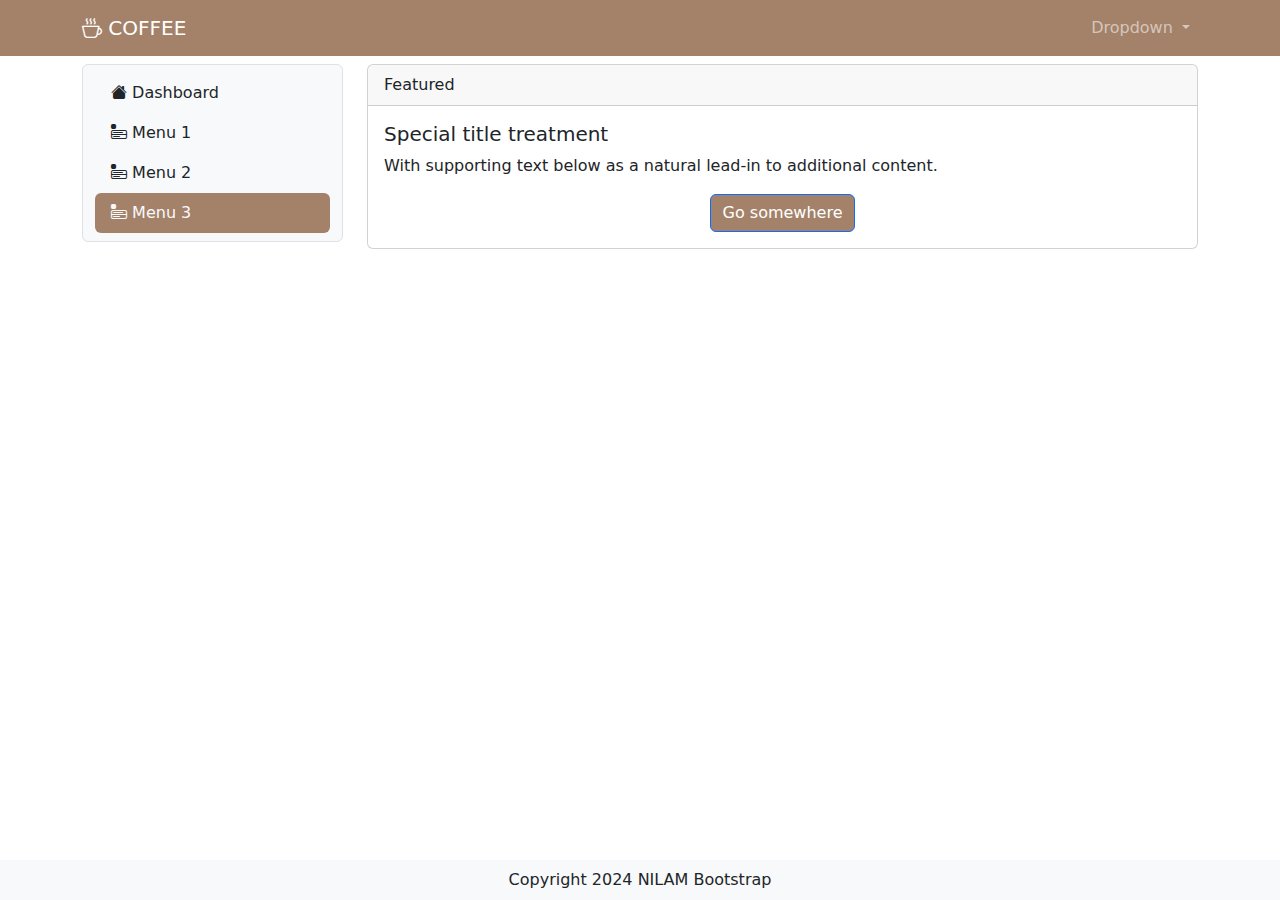
<file: menu3.html>
<html lang="en">

<head>
    <meta charset="utf-8">
    <meta name="viewport" content="width=device-width, initial-scale=1">
    <title>Bootstrap demo</title>
    <link href="https://cdn.jsdelivr.net/npm/bootstrap@5.3.3/dist/css/bootstrap.min.css" rel="stylesheet"
        integrity="sha384-QWTKZyjpPEjISv5WaRU9OFeRpok6YctnYmDr5pNlyT2bRjXh0JMhjY6hW+ALEwIH" crossorigin="anonymous">
    <link rel="stylesheet" href="style.css">
    <link rel="stylesheet" href="https://cdn.jsdelivr.net/npm/bootstrap-icons@1.11.3/font/bootstrap-icons.min.css">
    <script src="https://code.jquery.com/jquery-3.6.0.min.js"></script>
</head>

<body class="menu3-page">
    <!--Header-->
    <nav class="navbar navbar-expand bg-primary navbar-dark">
        <div class="container-lg">
            <a class="navbar-brand" href="#"> <i class="bi bi-cup-hot"></i></i> COFFEE</a>
            <div class="collapse navbar-collapse justify-content-end" id="navbarSupportedContent">
                <ul class="navbar-nav">
                    <li class="nav-item dropdown">
                        <a class="nav-link dropdown-toggle" href="#" role="button" data-bs-toggle="dropdown"
                            aria-expanded="false">
                            Dropdown
                        </a>
                        <ul class="dropdown-menu dropdown-menu-end mt-2">
                            <li><a class="dropdown-item" href="#" data-bs-toggle="modal" data-bs-target="#exampleModal">
                                    <i class="bi bi-person-fill"></i> Profil</a></li>
                            <li><a class="dropdown-item" href="#"> <i class="bi bi-key-fill"></i> Ubah Password</a></li>
                            <li><a class="dropdown-item" href="#"> <i class="bi bi-gear-fill"></i> Pengaturan</a></li>
                            <li>
                                <hr class="dropdown-divider">
                            </li>
                            <li><a class="dropdown-item" href="#"> <i class="bi bi-box-arrow-left"></i> Logout</a></li>
                        </ul>
                    </li>
                </ul>
            </div>
        </div>
    </nav>
    <!--End Header-->

    <div class="container-lg">
        <div class="row">
            <!--Sidebar Navigasi-->
            <div class="col-lg-3">


                <nav class="navbar navbar-expand-lg bg-body-tertiary rounded mt-2 border">
                    <div class="container-fluid">
                        <button class="navbar-toggler" type="button" data-bs-toggle="offcanvas"
                            data-bs-target="#offcanvasNavbar" aria-controls="offcanvasNavbar"
                            aria-label="Toggle navigation">
                            <span class="navbar-toggler-icon"></span>
                        </button>
                        <div class="offcanvas offcanvas-start" tabindex="-1" id="offcanvasNavbar"
                            aria-labelledby="offcanvasNavbarLabel">
                            <div class="offcanvas-header">
                                <h5 class="offcanvas-title" id="offcanvasNavbarLabel">Offcanvas</h5>
                                <button type="button" class="btn-close" data-bs-dismiss="offcanvas"
                                    aria-label="Close"></button>
                            </div>
                            <div class="offcanvas-body">
                                <ul class="nav nav-pills flex-column  flex-grow-1">
                                    <li class="nav-item">
                                        <a class="nav-link link-dark " aria-current="page" href="index.html"> <i
                                                class="bi bi-house-fill"></i> Dashboard</a>
                                    </li>
                                    <li class="nav-item">
                                        <a class="nav-link link-dark" href="menu1.html"> <i class="bi bi-menu-app-fill"></i></i>
                                            Menu 1</a>
                                    </li>
                                    <li class="nav-item">
                                        <a class="nav-link link-dark" href="table.html"> <i
                                                class="bi bi-menu-app-fill"></i></i>
                                            Menu 2</a>
                                    </li>
                                    <li class="nav-item">
                                        <a class="nav-link link-dark" href="menu3.html"> <i class="bi bi-menu-app-fill"></i></i>
                                            Menu 3</a>
                                    </li>
                                </ul>
                                </li>
                                </ul>
                            </div>
                        </div>
                    </div>
                </nav>

            </div>
            <!--End Sidebar Navigasi-->

            <!--Content-->
            <div class="col-lg-9">
                <div class="card mt-2">
                    <div class="card-header">
                        Featured
                    </div>
                    <div class="card-body">
                        <h5 class="card-title">Special title treatment</h5>
                        <p class="card-text">With supporting text below as a natural lead-in to additional content.</p>
                        <div class="text-center">
                            <a href="#" class="btn btn-primary">Go somewhere</a>
                        </div>
                    </div>
                </div>
            </div>
            <!--Content-->
        </div>

        <!--Footer-->
        <div class="text-center bg-light fixed-bottom py-2">
            Copyright 2024 NILAM Bootstrap
        </div>
        <!--End Footer-->

    </div>

    <!--Modal-->
    <!-- Modal -->
    <div class="modal fade modal-xl" id="exampleModal" tabindex="-1" aria-labelledby="exampleModalLabel"
        aria-hidden="true">
        <div class="modal-dialog modal-fullscreen-md-down">
            <div class="modal-content">
                <div class="modal-header">
                    <h1 class="modal-title fs-5" id="exampleModalLabel">Profil</h1>
                    <button type="button" class="btn-close" data-bs-dismiss="modal" aria-label="Close"></button>
                </div>
                <div class="modal-body">
                    <form action="">
                        <div class="mb-3">
                            <label for="exampleFormControlInput1" class="form-label">Email address</label>
                            <input type="email" class="form-control" id="exampleFormControlInput1"
                                placeholder="name@example.com" value="nilamcahaya012022@gmail.com">
                        </div>
                        <div class="mb-3">
                            <label for="exampleFormControlInput1" class="form-label">Nama</label>
                            <input type="text" class="form-control" id="exampleFormControlInput1"
                                placeholder="Nama Anda">
                        </div>
                        <div class="mb-3">
                            <label for="exampleFormControlTextarea1" class="form-label">Alamat</label>
                            <textarea class="form-control" id="exampleFormControlTextarea1" rows="3"></textarea>
                        </div>
                        <select class="form-select" aria-label="Default select example">
                            <option selected>Hobi</option>
                            <option value="1">Memasak</option>
                            <option value="2">Menonton</option>
                            <option value="3">Mendengar Musik</option>
                            <option value="3">Membaca</option>
                        </select>
                    </form>
                </div>
                <div class="modal-footer">
                    <button type="button" class="btn btn-secondary" data-bs-dismiss="modal">Close</button>
                    <button type="button" class="btn btn-primary">Save</button>
                </div>
            </div>
        </div>
    </div>
    <!--End Modal-->
    <script src="https://cdn.jsdelivr.net/npm/bootstrap@5.3.3/dist/js/bootstrap.bundle.min.js"
        integrity="sha384-YvpcrYf0tY3lHB60NNkmXc5s9fDVZLESaAA55NDzOxhy9GkcIdslK1eN7N6jIeHz"
        crossorigin="anonymous"></script>

        <script>
            $(document).ready(function(){
                if($('body').hasClass('dashboard-page')) {
                    $('.nav-link[href="index.html"]').removeClass('link-dark').addClass('active link-light');
                }else if($('body').hasClass('table-page')) {
                    $('.nav-link[href="table.html"]').removeClass('link-dark').addClass('active link-light');
                }else if($('body').hasClass('menu1-page')) {
                    $('.nav-link[href="menu1.html"]').removeClass('link-dark').addClass('active link-light');
                }else if($('body').hasClass('menu3-page')) {
                    $('.nav-link[href="menu3.html"]').removeClass('link-dark').addClass('active link-light');
                }
            });
        </script>
</body>
</html>
</file>
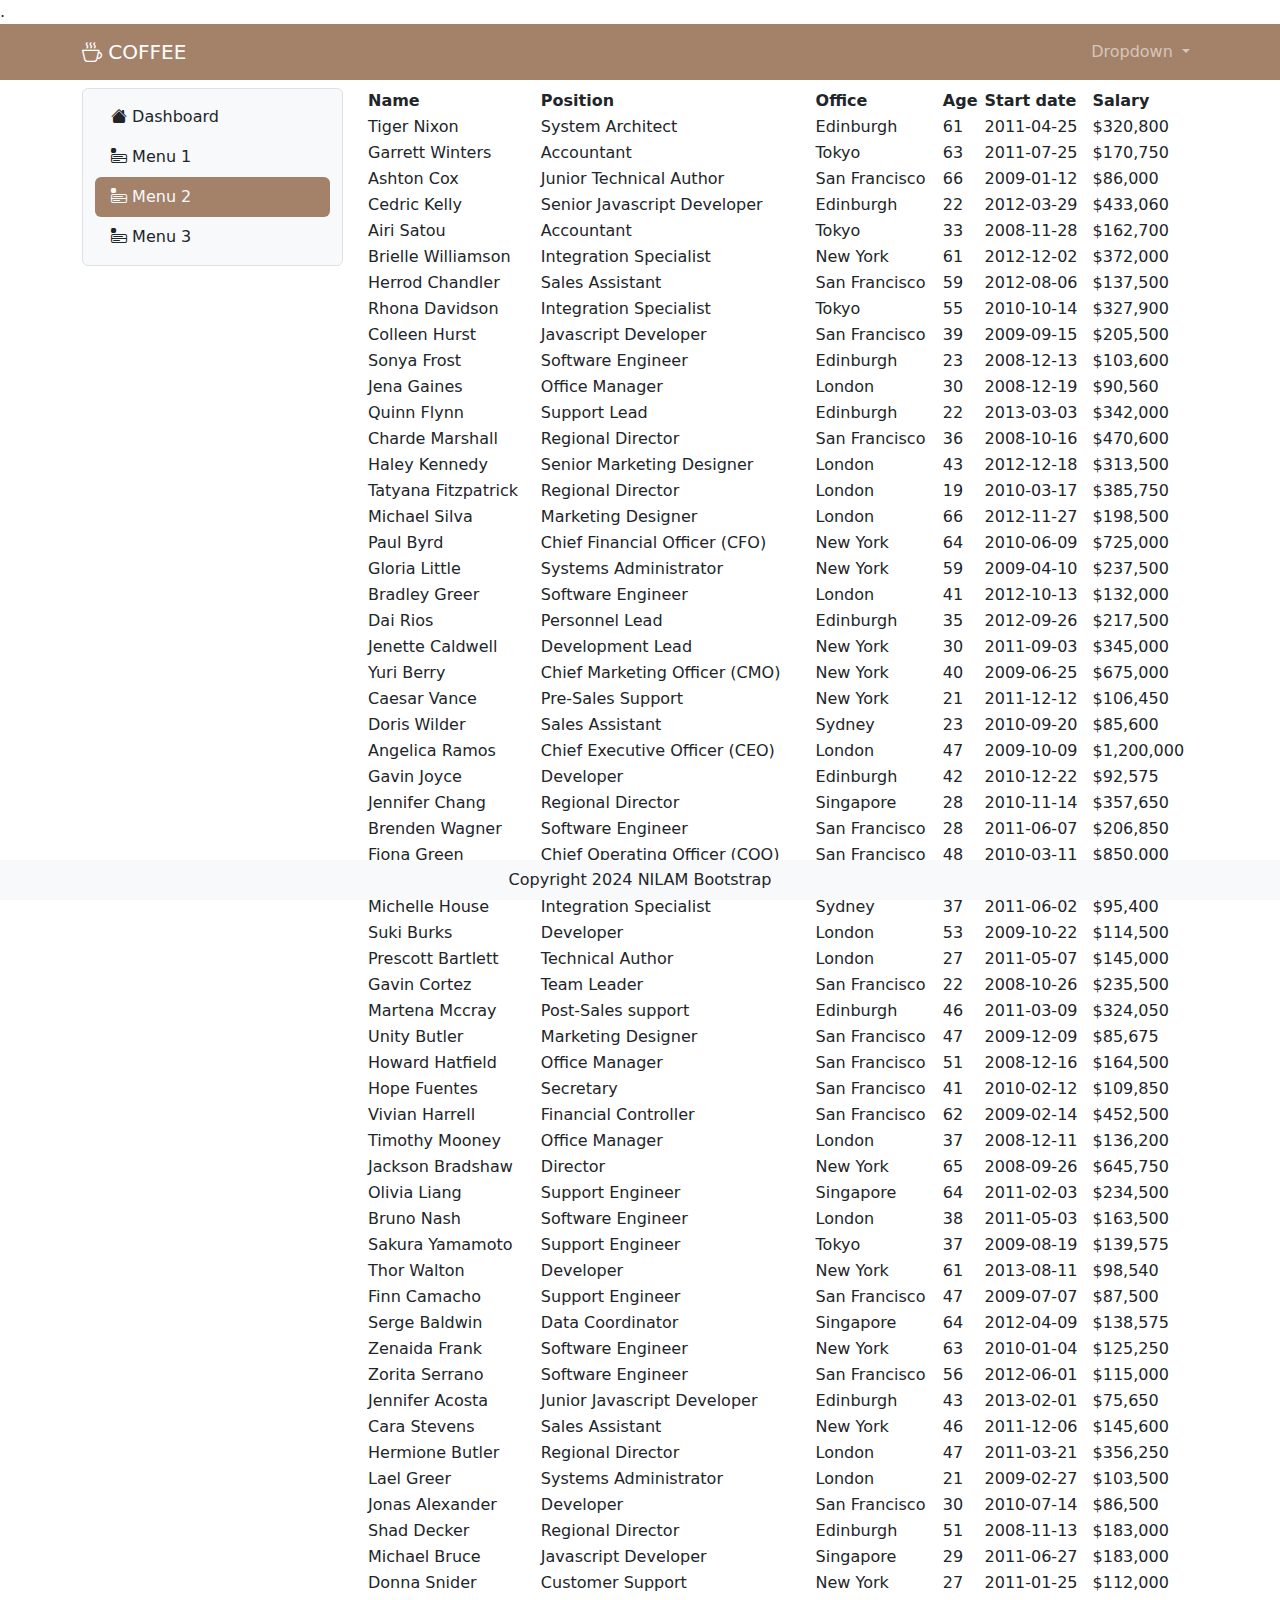
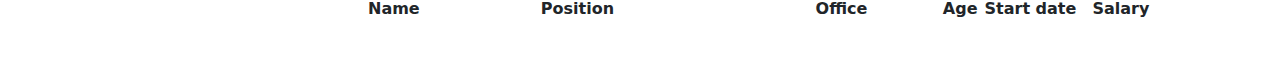
<file: table.html>
<!doctype html>
<html lang="en">

<head>
    <meta charset="utf-8">
    <meta name="viewport" content="width=device-width, initial-scale=1">
    <title>Bootstrap demo</title>
    <link href="https://cdn.jsdelivr.net/npm/bootstrap@5.3.3/dist/css/bootstrap.min.css" rel="stylesheet"
        integrity="sha384-QWTKZyjpPEjISv5WaRU9OFeRpok6YctnYmDr5pNlyT2bRjXh0JMhjY6hW+ALEwIH" crossorigin="anonymous">
    <link rel="stylesheet" href="style.css">
    <link rel="stylesheet" href="https://cdn.jsdelivr.net/npm/bootstrap-icons@1.11.3/font/bootstrap-icons.min.css">
    <link rel="stylesheet" href="https://cdn.datatables.net/2.0.8/css/dataTables.dataTables.css" />
    <script src="https://code.jquery.com/jquery-3.6.0.min.js"></script>
    <script src="https://cdn.datatables.net/2.0.8/js/dataTables.js"></script>
</head>
.
<body class="table-page">
    <!--Header-->
    <nav class="navbar navbar-expand bg-primary navbar-dark">
        <div class="container-lg">
            <a class="navbar-brand" href="#"> <i class="bi bi-cup-hot"></i></i> COFFEE</a>
            <div class="collapse navbar-collapse justify-content-end" id="navbarSupportedContent">
                <ul class="navbar-nav">
                    <li class="nav-item dropdown">
                        <a class="nav-link dropdown-toggle" href="#" role="button" data-bs-toggle="dropdown"
                            aria-expanded="false">
                            Dropdown
                        </a>
                        <ul class="dropdown-menu dropdown-menu-end mt-2">
                            <li><a class="dropdown-item" href="#" data-bs-toggle="modal" data-bs-target="#exampleModal">
                                    <i class="bi bi-person-fill"></i> Profil</a></li>
                            <li><a class="dropdown-item" href="#"> <i class="bi bi-key-fill"></i> Ubah Password</a></li>
                            <li><a class="dropdown-item" href="#"> <i class="bi bi-gear-fill"></i> Pengaturan</a></li>
                            <li>
                                <hr class="dropdown-divider">
                            </li>
                            <li><a class="dropdown-item" href="#"> <i class="bi bi-box-arrow-left"></i> Logout</a></li>
                        </ul>
                    </li>
                </ul>
            </div>
        </div>
    </nav>
    <!--End Header-->

    <div class="container-lg">
        <div class="row">
            <!--Sidebar Navigasi-->
            <div class="col-lg-3">


                <nav class="navbar navbar-expand-lg bg-body-tertiary rounded mt-2 border">
                    <div class="container-fluid">
                        <button class="navbar-toggler" type="button" data-bs-toggle="offcanvas"
                            data-bs-target="#offcanvasNavbar" aria-controls="offcanvasNavbar"
                            aria-label="Toggle navigation">
                            <span class="navbar-toggler-icon"></span>
                        </button>
                        <div class="offcanvas offcanvas-start" tabindex="-1" id="offcanvasNavbar"
                            aria-labelledby="offcanvasNavbarLabel">
                            <div class="offcanvas-header">
                                <h5 class="offcanvas-title" id="offcanvasNavbarLabel">Offcanvas</h5>
                                <button type="button" class="btn-close" data-bs-dismiss="offcanvas"
                                    aria-label="Close"></button>
                            </div>
                            <div class="offcanvas-body">
                                <ul class="nav nav-pills flex-column  flex-grow-1">
                                    <li class="nav-item">
                                        <a class="nav-link link-dark " aria-current="page" href="index.html"> <i
                                                class="bi bi-house-fill"></i> Dashboard</a>
                                    </li>
                                    <li class="nav-item">
                                        <a class="nav-link link-dark" href="menu1.html"> <i class="bi bi-menu-app-fill"></i></i>
                                            Menu 1</a>
                                    </li>
                                    <li class="nav-item">
                                        <a class="nav-link link-dark" href="table.html"> <i class="bi bi-menu-app-fill"></i></i>
                                            Menu 2</a>
                                    </li>
                                    <li class="nav-item">
                                        <a class="nav-link link-dark" href="menu3.html"> <i class="bi bi-menu-app-fill"></i></i>
                                            Menu 3</a>
                                    </li>
                                </ul>
                                </li>
                                </ul>
                            </div>
                        </div>
                    </div>
                </nav>

            </div>
            <!--End Sidebar Navigasi-->

            <!--Content-->
            <div class="col-lg-9 mb-5 mt-2">
            <table id="example" class="display" style="width:100%">
                <thead>
                    <tr>
                        <th>Name</th>
                        <th>Position</th>
                        <th>Office</th>
                        <th>Age</th>
                        <th>Start date</th>
                        <th>Salary</th>
                    </tr>
                </thead>
                <tbody>
                    <tr>
                        <td>Tiger Nixon</td>
                        <td>System Architect</td>
                        <td>Edinburgh</td>
                        <td>61</td>
                        <td>2011-04-25</td>
                        <td>$320,800</td>
                    </tr>
                    <tr>
                        <td>Garrett Winters</td>
                        <td>Accountant</td>
                        <td>Tokyo</td>
                        <td>63</td>
                        <td>2011-07-25</td>
                        <td>$170,750</td>
                    </tr>
                    <tr>
                        <td>Ashton Cox</td>
                        <td>Junior Technical Author</td>
                        <td>San Francisco</td>
                        <td>66</td>
                        <td>2009-01-12</td>
                        <td>$86,000</td>
                    </tr>
                    <tr>
                        <td>Cedric Kelly</td>
                        <td>Senior Javascript Developer</td>
                        <td>Edinburgh</td>
                        <td>22</td>
                        <td>2012-03-29</td>
                        <td>$433,060</td>
                    </tr>
                    <tr>
                        <td>Airi Satou</td>
                        <td>Accountant</td>
                        <td>Tokyo</td>
                        <td>33</td>
                        <td>2008-11-28</td>
                        <td>$162,700</td>
                    </tr>
                    <tr>
                        <td>Brielle Williamson</td>
                        <td>Integration Specialist</td>
                        <td>New York</td>
                        <td>61</td>
                        <td>2012-12-02</td>
                        <td>$372,000</td>
                    </tr>
                    <tr>
                        <td>Herrod Chandler</td>
                        <td>Sales Assistant</td>
                        <td>San Francisco</td>
                        <td>59</td>
                        <td>2012-08-06</td>
                        <td>$137,500</td>
                    </tr>
                    <tr>
                        <td>Rhona Davidson</td>
                        <td>Integration Specialist</td>
                        <td>Tokyo</td>
                        <td>55</td>
                        <td>2010-10-14</td>
                        <td>$327,900</td>
                    </tr>
                    <tr>
                        <td>Colleen Hurst</td>
                        <td>Javascript Developer</td>
                        <td>San Francisco</td>
                        <td>39</td>
                        <td>2009-09-15</td>
                        <td>$205,500</td>
                    </tr>
                    <tr>
                        <td>Sonya Frost</td>
                        <td>Software Engineer</td>
                        <td>Edinburgh</td>
                        <td>23</td>
                        <td>2008-12-13</td>
                        <td>$103,600</td>
                    </tr>
                    <tr>
                        <td>Jena Gaines</td>
                        <td>Office Manager</td>
                        <td>London</td>
                        <td>30</td>
                        <td>2008-12-19</td>
                        <td>$90,560</td>
                    </tr>
                    <tr>
                        <td>Quinn Flynn</td>
                        <td>Support Lead</td>
                        <td>Edinburgh</td>
                        <td>22</td>
                        <td>2013-03-03</td>
                        <td>$342,000</td>
                    </tr>
                    <tr>
                        <td>Charde Marshall</td>
                        <td>Regional Director</td>
                        <td>San Francisco</td>
                        <td>36</td>
                        <td>2008-10-16</td>
                        <td>$470,600</td>
                    </tr>
                    <tr>
                        <td>Haley Kennedy</td>
                        <td>Senior Marketing Designer</td>
                        <td>London</td>
                        <td>43</td>
                        <td>2012-12-18</td>
                        <td>$313,500</td>
                    </tr>
                    <tr>
                        <td>Tatyana Fitzpatrick</td>
                        <td>Regional Director</td>
                        <td>London</td>
                        <td>19</td>
                        <td>2010-03-17</td>
                        <td>$385,750</td>
                    </tr>
                    <tr>
                        <td>Michael Silva</td>
                        <td>Marketing Designer</td>
                        <td>London</td>
                        <td>66</td>
                        <td>2012-11-27</td>
                        <td>$198,500</td>
                    </tr>
                    <tr>
                        <td>Paul Byrd</td>
                        <td>Chief Financial Officer (CFO)</td>
                        <td>New York</td>
                        <td>64</td>
                        <td>2010-06-09</td>
                        <td>$725,000</td>
                    </tr>
                    <tr>
                        <td>Gloria Little</td>
                        <td>Systems Administrator</td>
                        <td>New York</td>
                        <td>59</td>
                        <td>2009-04-10</td>
                        <td>$237,500</td>
                    </tr>
                    <tr>
                        <td>Bradley Greer</td>
                        <td>Software Engineer</td>
                        <td>London</td>
                        <td>41</td>
                        <td>2012-10-13</td>
                        <td>$132,000</td>
                    </tr>
                    <tr>
                        <td>Dai Rios</td>
                        <td>Personnel Lead</td>
                        <td>Edinburgh</td>
                        <td>35</td>
                        <td>2012-09-26</td>
                        <td>$217,500</td>
                    </tr>
                    <tr>
                        <td>Jenette Caldwell</td>
                        <td>Development Lead</td>
                        <td>New York</td>
                        <td>30</td>
                        <td>2011-09-03</td>
                        <td>$345,000</td>
                    </tr>
                    <tr>
                        <td>Yuri Berry</td>
                        <td>Chief Marketing Officer (CMO)</td>
                        <td>New York</td>
                        <td>40</td>
                        <td>2009-06-25</td>
                        <td>$675,000</td>
                    </tr>
                    <tr>
                        <td>Caesar Vance</td>
                        <td>Pre-Sales Support</td>
                        <td>New York</td>
                        <td>21</td>
                        <td>2011-12-12</td>
                        <td>$106,450</td>
                    </tr>
                    <tr>
                        <td>Doris Wilder</td>
                        <td>Sales Assistant</td>
                        <td>Sydney</td>
                        <td>23</td>
                        <td>2010-09-20</td>
                        <td>$85,600</td>
                    </tr>
                    <tr>
                        <td>Angelica Ramos</td>
                        <td>Chief Executive Officer (CEO)</td>
                        <td>London</td>
                        <td>47</td>
                        <td>2009-10-09</td>
                        <td>$1,200,000</td>
                    </tr>
                    <tr>
                        <td>Gavin Joyce</td>
                        <td>Developer</td>
                        <td>Edinburgh</td>
                        <td>42</td>
                        <td>2010-12-22</td>
                        <td>$92,575</td>
                    </tr>
                    <tr>
                        <td>Jennifer Chang</td>
                        <td>Regional Director</td>
                        <td>Singapore</td>
                        <td>28</td>
                        <td>2010-11-14</td>
                        <td>$357,650</td>
                    </tr>
                    <tr>
                        <td>Brenden Wagner</td>
                        <td>Software Engineer</td>
                        <td>San Francisco</td>
                        <td>28</td>
                        <td>2011-06-07</td>
                        <td>$206,850</td>
                    </tr>
                    <tr>
                        <td>Fiona Green</td>
                        <td>Chief Operating Officer (COO)</td>
                        <td>San Francisco</td>
                        <td>48</td>
                        <td>2010-03-11</td>
                        <td>$850,000</td>
                    </tr>
                    <tr>
                        <td>Shou Itou</td>
                        <td>Regional Marketing</td>
                        <td>Tokyo</td>
                        <td>20</td>
                        <td>2011-08-14</td>
                        <td>$163,000</td>
                    </tr>
                    <tr>
                        <td>Michelle House</td>
                        <td>Integration Specialist</td>
                        <td>Sydney</td>
                        <td>37</td>
                        <td>2011-06-02</td>
                        <td>$95,400</td>
                    </tr>
                    <tr>
                        <td>Suki Burks</td>
                        <td>Developer</td>
                        <td>London</td>
                        <td>53</td>
                        <td>2009-10-22</td>
                        <td>$114,500</td>
                    </tr>
                    <tr>
                        <td>Prescott Bartlett</td>
                        <td>Technical Author</td>
                        <td>London</td>
                        <td>27</td>
                        <td>2011-05-07</td>
                        <td>$145,000</td>
                    </tr>
                    <tr>
                        <td>Gavin Cortez</td>
                        <td>Team Leader</td>
                        <td>San Francisco</td>
                        <td>22</td>
                        <td>2008-10-26</td>
                        <td>$235,500</td>
                    </tr>
                    <tr>
                        <td>Martena Mccray</td>
                        <td>Post-Sales support</td>
                        <td>Edinburgh</td>
                        <td>46</td>
                        <td>2011-03-09</td>
                        <td>$324,050</td>
                    </tr>
                    <tr>
                        <td>Unity Butler</td>
                        <td>Marketing Designer</td>
                        <td>San Francisco</td>
                        <td>47</td>
                        <td>2009-12-09</td>
                        <td>$85,675</td>
                    </tr>
                    <tr>
                        <td>Howard Hatfield</td>
                        <td>Office Manager</td>
                        <td>San Francisco</td>
                        <td>51</td>
                        <td>2008-12-16</td>
                        <td>$164,500</td>
                    </tr>
                    <tr>
                        <td>Hope Fuentes</td>
                        <td>Secretary</td>
                        <td>San Francisco</td>
                        <td>41</td>
                        <td>2010-02-12</td>
                        <td>$109,850</td>
                    </tr>
                    <tr>
                        <td>Vivian Harrell</td>
                        <td>Financial Controller</td>
                        <td>San Francisco</td>
                        <td>62</td>
                        <td>2009-02-14</td>
                        <td>$452,500</td>
                    </tr>
                    <tr>
                        <td>Timothy Mooney</td>
                        <td>Office Manager</td>
                        <td>London</td>
                        <td>37</td>
                        <td>2008-12-11</td>
                        <td>$136,200</td>
                    </tr>
                    <tr>
                        <td>Jackson Bradshaw</td>
                        <td>Director</td>
                        <td>New York</td>
                        <td>65</td>
                        <td>2008-09-26</td>
                        <td>$645,750</td>
                    </tr>
                    <tr>
                        <td>Olivia Liang</td>
                        <td>Support Engineer</td>
                        <td>Singapore</td>
                        <td>64</td>
                        <td>2011-02-03</td>
                        <td>$234,500</td>
                    </tr>
                    <tr>
                        <td>Bruno Nash</td>
                        <td>Software Engineer</td>
                        <td>London</td>
                        <td>38</td>
                        <td>2011-05-03</td>
                        <td>$163,500</td>
                    </tr>
                    <tr>
                        <td>Sakura Yamamoto</td>
                        <td>Support Engineer</td>
                        <td>Tokyo</td>
                        <td>37</td>
                        <td>2009-08-19</td>
                        <td>$139,575</td>
                    </tr>
                    <tr>
                        <td>Thor Walton</td>
                        <td>Developer</td>
                        <td>New York</td>
                        <td>61</td>
                        <td>2013-08-11</td>
                        <td>$98,540</td>
                    </tr>
                    <tr>
                        <td>Finn Camacho</td>
                        <td>Support Engineer</td>
                        <td>San Francisco</td>
                        <td>47</td>
                        <td>2009-07-07</td>
                        <td>$87,500</td>
                    </tr>
                    <tr>
                        <td>Serge Baldwin</td>
                        <td>Data Coordinator</td>
                        <td>Singapore</td>
                        <td>64</td>
                        <td>2012-04-09</td>
                        <td>$138,575</td>
                    </tr>
                    <tr>
                        <td>Zenaida Frank</td>
                        <td>Software Engineer</td>
                        <td>New York</td>
                        <td>63</td>
                        <td>2010-01-04</td>
                        <td>$125,250</td>
                    </tr>
                    <tr>
                        <td>Zorita Serrano</td>
                        <td>Software Engineer</td>
                        <td>San Francisco</td>
                        <td>56</td>
                        <td>2012-06-01</td>
                        <td>$115,000</td>
                    </tr>
                    <tr>
                        <td>Jennifer Acosta</td>
                        <td>Junior Javascript Developer</td>
                        <td>Edinburgh</td>
                        <td>43</td>
                        <td>2013-02-01</td>
                        <td>$75,650</td>
                    </tr>
                    <tr>
                        <td>Cara Stevens</td>
                        <td>Sales Assistant</td>
                        <td>New York</td>
                        <td>46</td>
                        <td>2011-12-06</td>
                        <td>$145,600</td>
                    </tr>
                    <tr>
                        <td>Hermione Butler</td>
                        <td>Regional Director</td>
                        <td>London</td>
                        <td>47</td>
                        <td>2011-03-21</td>
                        <td>$356,250</td>
                    </tr>
                    <tr>
                        <td>Lael Greer</td>
                        <td>Systems Administrator</td>
                        <td>London</td>
                        <td>21</td>
                        <td>2009-02-27</td>
                        <td>$103,500</td>
                    </tr>
                    <tr>
                        <td>Jonas Alexander</td>
                        <td>Developer</td>
                        <td>San Francisco</td>
                        <td>30</td>
                        <td>2010-07-14</td>
                        <td>$86,500</td>
                    </tr>
                    <tr>
                        <td>Shad Decker</td>
                        <td>Regional Director</td>
                        <td>Edinburgh</td>
                        <td>51</td>
                        <td>2008-11-13</td>
                        <td>$183,000</td>
                    </tr>
                    <tr>
                        <td>Michael Bruce</td>
                        <td>Javascript Developer</td>
                        <td>Singapore</td>
                        <td>29</td>
                        <td>2011-06-27</td>
                        <td>$183,000</td>
                    </tr>
                    <tr>
                        <td>Donna Snider</td>
                        <td>Customer Support</td>
                        <td>New York</td>
                        <td>27</td>
                        <td>2011-01-25</td>
                        <td>$112,000</td>
                    </tr>
                </tbody>
                <tfoot>
                    <tr>
                        <th>Name</th>
                        <th>Position</th>
                        <th>Office</th>
                        <th>Age</th>
                        <th>Start date</th>
                        <th>Salary</th>
                    </tr>
                </tfoot>
            </table>
            </div>
            <!--Content-->
        </div>

        <!--Footer-->
        <div class="text-center bg-light fixed-bottom py-2">
            Copyright 2024 NILAM Bootstrap
        </div>
        <!--End Footer-->

    </div>

    <!--Modal-->
    <!-- Modal -->
    <div class="modal fade modal-xl" id="exampleModal" tabindex="-1" aria-labelledby="exampleModalLabel"
        aria-hidden="true">
        <div class="modal-dialog modal-fullscreen-md-down">
            <div class="modal-content">
                <div class="modal-header">
                    <h1 class="modal-title fs-5" id="exampleModalLabel">Profil</h1>
                    <button type="button" class="btn-close" data-bs-dismiss="modal" aria-label="Close"></button>
                </div>
                <div class="modal-body">
                    <form action="">
                        <div class="mb-3">
                            <label for="exampleFormControlInput1" class="form-label">Email address</label>
                            <input type="email" class="form-control" id="exampleFormControlInput1"
                                placeholder="name@example.com" value="nilamcahaya012022@gmail.com">
                        </div>
                        <div class="mb-3">
                            <label for="exampleFormControlInput1" class="form-label">Nama</label>
                            <input type="text" class="form-control" id="exampleFormControlInput1"
                                placeholder="Nama Anda">
                        </div>
                        <div class="mb-3">
                            <label for="exampleFormControlTextarea1" class="form-label">Alamat</label>
                            <textarea class="form-control" id="exampleFormControlTextarea1" rows="3"></textarea>
                        </div>
                        <select class="form-select" aria-label="Default select example">
                            <option selected>Hobi</option>
                            <option value="1">Memasak</option>
                            <option value="2">Menonton</option>
                            <option value="3">Mendengar Musik</option>
                            <option value="3">Membaca</option>
                        </select>
                    </form>
                </div>
                <div class="modal-footer">
                    <button type="button" class="btn btn-secondary" data-bs-dismiss="modal">Close</button>
                    <button type="button" class="btn btn-primary">Save</button>
                </div>
            </div>
        </div>
    </div>
    <!--End Modal-->
    <script src="https://cdn.jsdelivr.net/npm/bootstrap@5.3.3/dist/js/bootstrap.bundle.min.js"
        integrity="sha384-YvpcrYf0tY3lHB60NNkmXc5s9fDVZLESaAA55NDzOxhy9GkcIdslK1eN7N6jIeHz"
        crossorigin="anonymous"></script>
        <script>
            $(document).ready(function(){
                $('#example').DataTable();
            });
        </script>
        <script>
        $(document).ready(function(){
            if($('body').hasClass('dashboard-page')) {
                $('.nav-link[href="index.html"]').removeClass('link-dark').addClass('active link-light');
            }else if($('body').hasClass('table-page')) {
                $('.nav-link[href="table.html"]').removeClass('link-dark').addClass('active link-light');
            }else if($('body').hasClass('menu1-page')) {
                $('.nav-link[href="menu1.html"]').removeClass('link-dark').addClass('active link-light');
            }else if($('body').hasClass('menu3-page')) {
                $('.nav-link[href="menu3.html"]').removeClass('link-dark').addClass('active link-light');
            }
        });
    </script>
</body>

</html>
</file>
<file: style.css>
:root{
    --custom-background-color: #a4826a;
}

.bg-primary{
    background-color: var(--custom-background-color) !important;
}

.nav-link.active{
    background-color: var(--custom-background-color) !important;
}

.btn-primary{
    background-color: var(--custom-background-color) !important;
}

.dropdown-item:active{
    background-color: var(--custom-background-color) !important;
}
</file>
